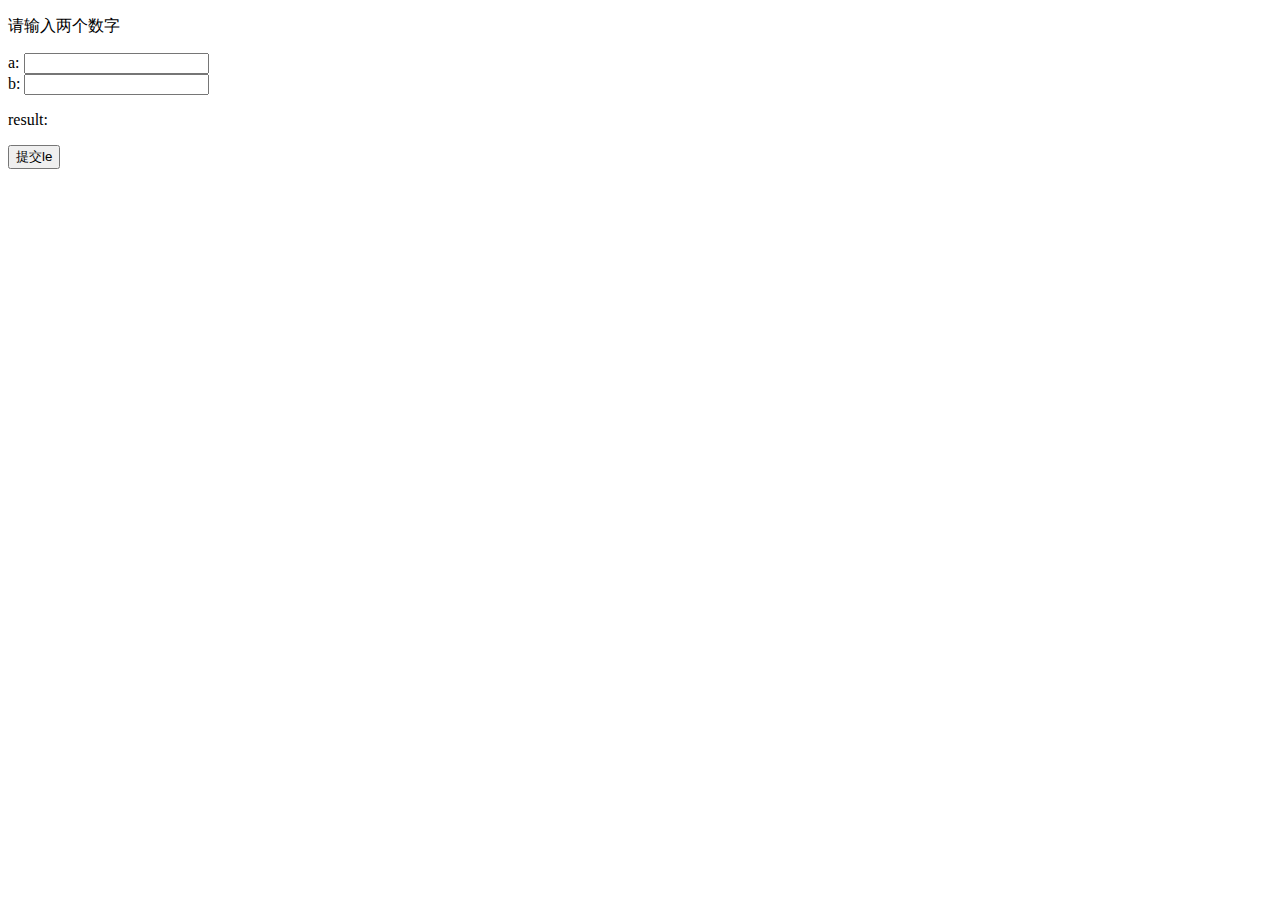
<file: aboutform/FormSubmit/templates/index.html>
<!DOCTYPE html>
<html lang="en">
<head>
    <meta charset="UTF-8">
    <title>index</title>
</head>
<body>
<p>请输入两个数字</p>
<form action="/add/" method="GET">
    a: <input type="text" name="a1" id="a"> <br>
    b: <input type="text" name="b1" id="b"> <br>
    <p>result: <span id="res"></span></p>
    <!--<input type="submit">-->
    <button type="button" id="sum">提交le</button>
    <!--<input type="submit" id="sum">-->
</form>
<p id="list_history"></p>
<script src="http://apps.bdimg.com/libs/jquery/1.11.1/jquery.min.js"></script>
<script>
    $(function(){
        $('#sum').click(function () {
            var a1 = $('#a').val();
            var b1 = $('#b').val();

            $.get('/add/', {'a': a1, 'b': b1}, function (rets) {
                $('#res').css('color','red').html(rets);
                $('#list_history').append(a1+ '+ '+ b1+'='+ rets+ '<br>')

            })
        });
    });
</script>
</body>
</html>
</file>
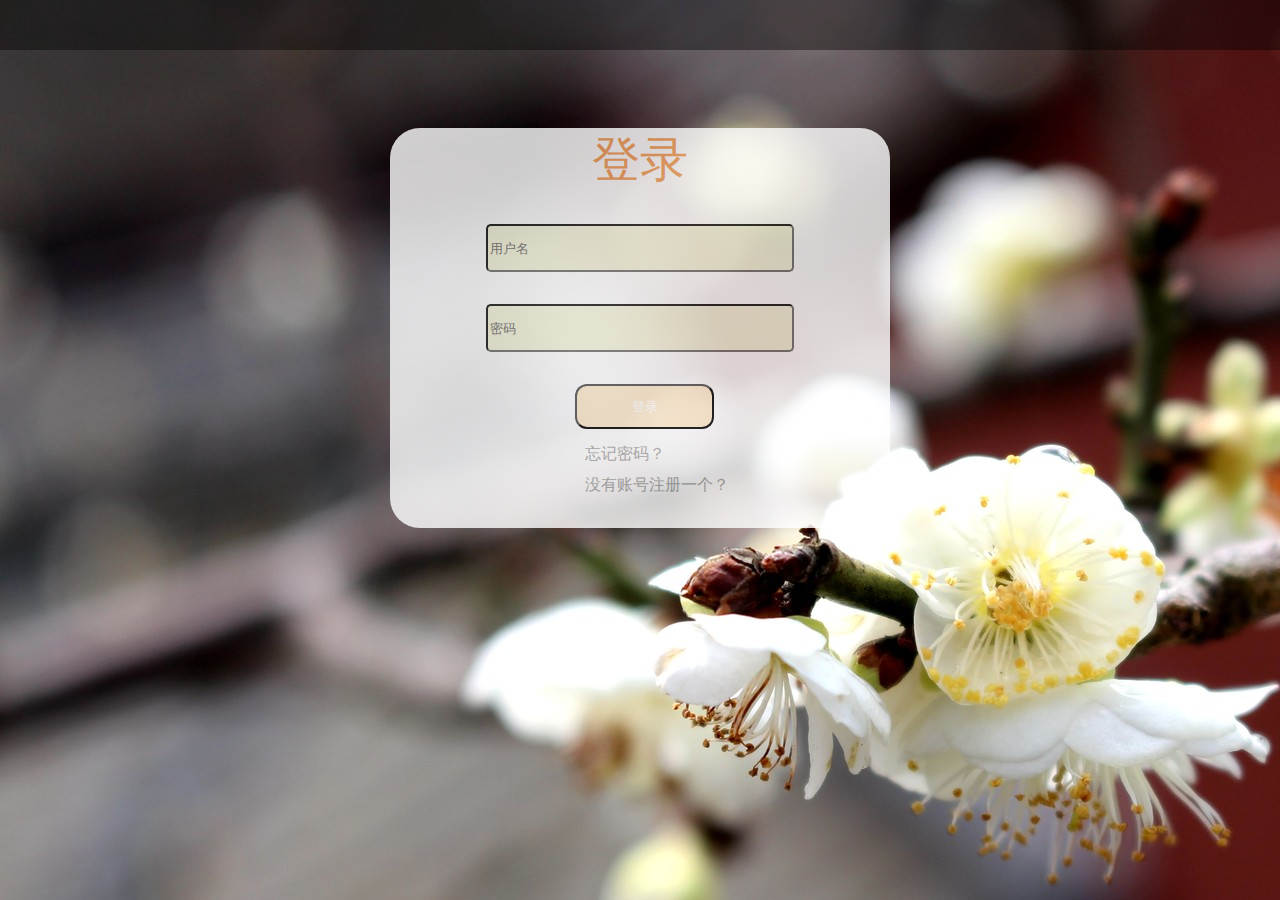
<file: aboutform/FormSubmit/templates/index1.html>
<!DOCTYPE html>
<html>
<head>
	<meta charset="utf-8">
	<title>Login</title>
	<link rel="shortcut icon" href="../static/img/tubiao.ico">
	<link rel="stylesheet" type="text/css" href="../static/css/index.css">
</head>
<body style="background-image: url('../static/img/background.jpg');">
<div>
	<div class="menu_bar"></div>
	<div class="main">
		<div class="login">
			<span>登录</span>
			<input type="text" id="user" placeholder="用户名" class="user">
			<input type="password" id="pwd" placeholder="密码" class="user">
			<div class="confirm">
				<input type="button" name="" value="登录" id="login">
				<div style="margin-top: 15px;">
				<p class="other"><a href="" style="text-decoration: none;color: darkgray;">忘记密码？</a></p>
				<p class="other"><a href="" style="text-decoration: none;color: darkgray;">没有账号注册一个？</a></p>
				</div>
			</div>
		</div>
	</div>
</div>
</body>
</html>
</file>
<file: aboutform/FormSubmit/static/css/index.css>
/*body{
	margin: 0;
	padding: 0;

}*/
/*index css*/

*{margin:0 auto;padding: auto;}

.menu_bar{
	position: fixed;
    width: 100%;
    height: 50px;
    background-color: rgba(0, 0, 0, 0.4);
    top: 0;
    left: 0;
}

.login{
    width: 500px;
    height: 400px;
    background-color: white;
    opacity: 0.8;
    border-radius: 30px;
    margin: 10% auto;
}

.login>span{
	width: 2em;
    margin: 15px auto;
    font-size: 3em;
    color: sandybrown;
    display: block;
}

.user{
    display: block;
    width: 300px;
    height: 42px;
    margin: 32px auto;
    /* margin-top: 32px; */
    border-radius: 5px;
    background-color: beige;
    outline: none;
}
.confirm{
    margin: 27px 0 0 37%;
}

#login{
	width: 139px;
    height: 45px;
    border-radius: 12px;
    color: white;
    background-color: blanchedalmond;
}

.other{
	margin: 10px;
}

/*regist css*/

.menu_bar a{
	display: inline-block;
	background-color: pink;
	padding:1em 1em;
	margin-left: 1em;
	text-decoration: none;
	color: white;
	font-size: 1em;
}
.container{
	position: relative;
	top: 50px;
}

.title{
	margin: 5% auto;
    background-color: #8BC34A;
    width: 50%;
    height: 10px;
}
.title span{
	display:block;
	width: 2em;
	height: 1em;
	font-size: 20px;
	padding: 15px;
	background-color: #8BC34A;
	border: solid white 2px;
	position: absolute;
	left: 50%;
	margin-left: -10px;
	margin-top:-1em;
}
.regist_bar{
	width: 250px;
	margin: 0 auto;
	background-color: beige;
    opacity: 0.8;
}
.regist_input{
	margin: 0 auto;
}
.regist_input label{
	display: block;
	margin-left: 25px;
	color: white;
	font-size: 20px;
}
.input{
	height: 30px;
	width: 150px;
	margin-left: 50px;
}
</file>
